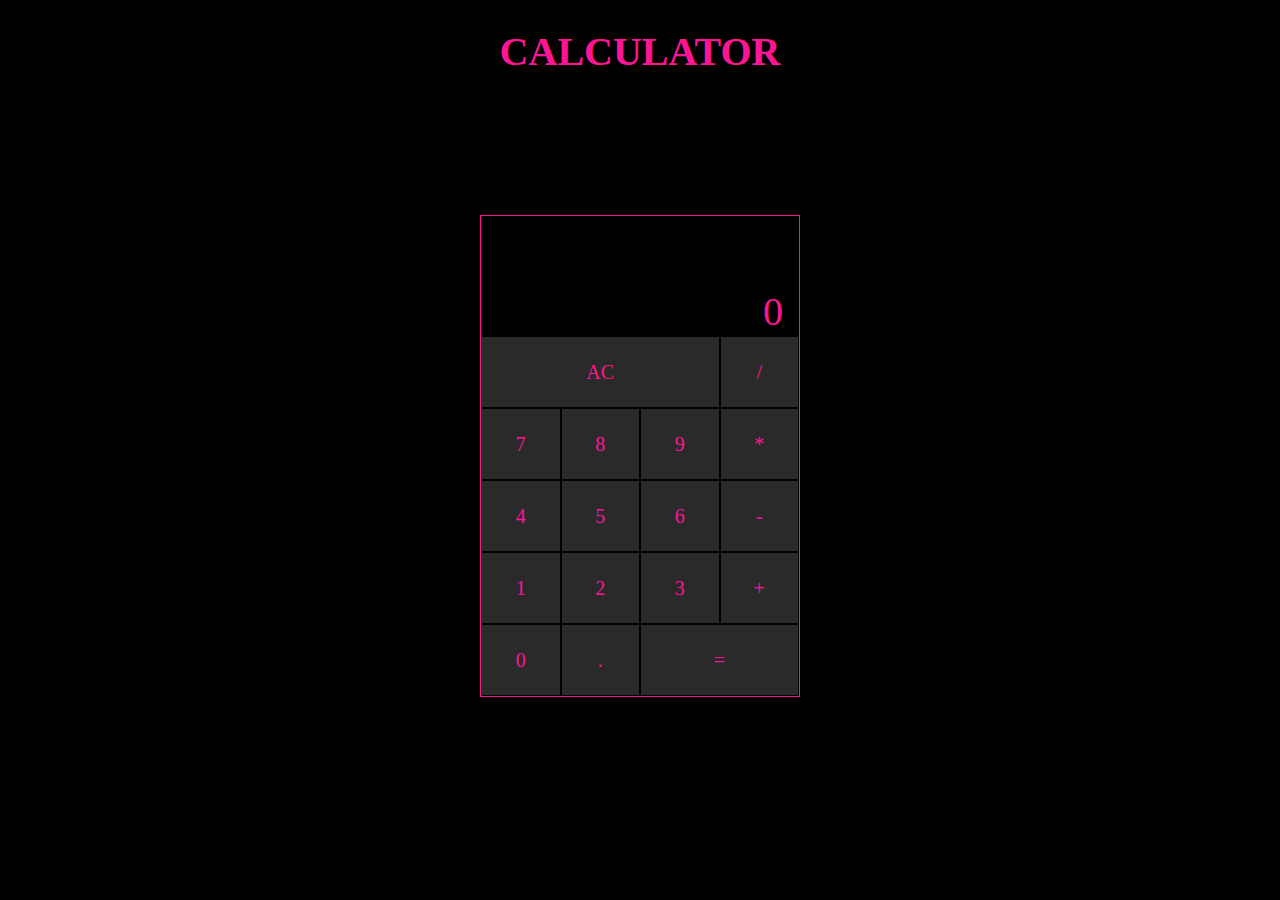
<file: index.html>
<html>
    <head>
        <title>CALCULATOR</title>
        <link rel="stylesheet"  href="calculator.css">
     
    </head>
    <body>
        <h1>CALCULATOR</h1>
        <div class="container">
            <table cellspacing='0'>
                <tr>
                    <td colspan="4"  id="input_label" >0
                    </td>
                </tr>
                <tr>
                    <td colspan="3" ><button onclick="push_btn(this);">AC</button>
                    </td>
                    <td><button onclick="push_btn(this);">/</button>
                    </td>
                </tr>
                <tr>
                    <td><button onclick="push_btn(this);">7</button>
                    </td>
                    <td><button onclick="push_btn(this);">8</button>
                    </td>
                    <td><button onclick="push_btn(this);">9</button>
                    </td>
                    <td><button onclick="push_btn(this);">*</button>
                    </td>
                </tr>
                <tr>
                    <td><button onclick="push_btn(this);">4</button>
                    </td>
                    <td><button onclick="push_btn(this);">5</button>
                    </td>
                    <td><button onclick="push_btn(this);">6</button>
                    </td>
                    <td><button onclick="push_btn(this);">-</button>
                    </td>
                </tr>
                <tr>
                    <td><button onclick="push_btn(this);">1</button>
                    </td>
                    <td><button onclick="push_btn(this);">2</button>
                    </td>
                    <td><button onclick="push_btn(this);">3</button>
                    </td>
                    <td><button onclick="push_btn(this);">+</button>
                    </td>
                </tr>
                <tr>
                    <td><button onclick="push_btn(this);">0</button>
                    </td>
                    <td><button onclick="push_btn(this);">.</button>
                    </td>
                    <td colspan="2" ><button onclick="push_btn(this);">=</button>
                    </td>
                </tr>
            </table>
            
        </div>
    
    <script src="calculator.js"></script>
    
   
    
    </body>

</html>
</file>
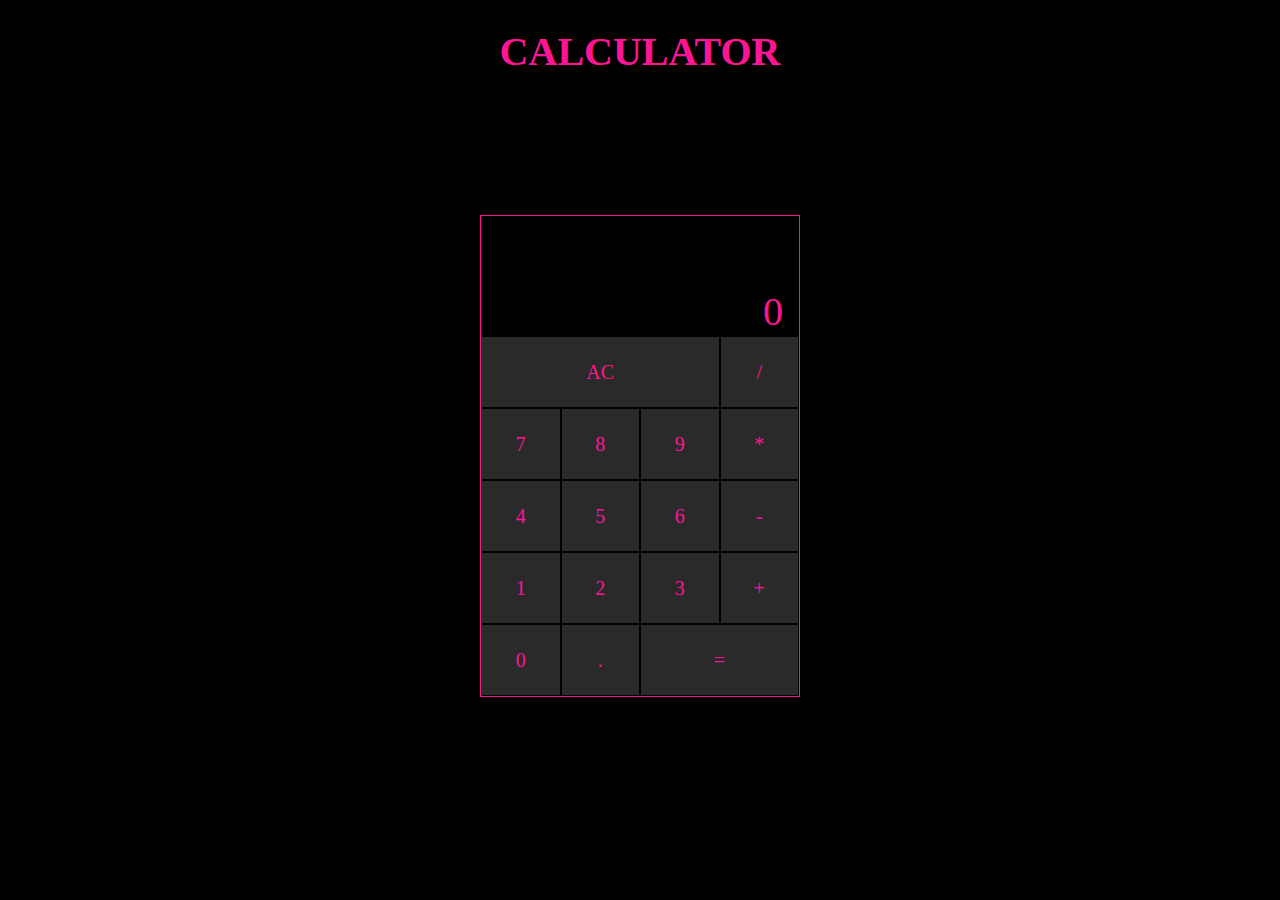
<file: claculator.html>
<html>
    <head>
        <title>CALCULATOR</title>
        <link rel="stylesheet"  href="calculator.css">
     
    </head>
    <body>
        <h1>CALCULATOR</h1>
        <div class="container">
            <table cellspacing='0'>
                <tr>
                    <td colspan="4"  id="input_label" >0
                    </td>
                </tr>
                <tr>
                    <td colspan="3" ><button onclick="push_btn(this);">AC</button>
                    </td>
                    <td><button onclick="push_btn(this);">/</button>
                    </td>
                </tr>
                <tr>
                    <td><button onclick="push_btn(this);">7</button>
                    </td>
                    <td><button onclick="push_btn(this);">8</button>
                    </td>
                    <td><button onclick="push_btn(this);">9</button>
                    </td>
                    <td><button onclick="push_btn(this);">*</button>
                    </td>
                </tr>
                <tr>
                    <td><button onclick="push_btn(this);">4</button>
                    </td>
                    <td><button onclick="push_btn(this);">5</button>
                    </td>
                    <td><button onclick="push_btn(this);">6</button>
                    </td>
                    <td><button onclick="push_btn(this);">-</button>
                    </td>
                </tr>
                <tr>
                    <td><button onclick="push_btn(this);">1</button>
                    </td>
                    <td><button onclick="push_btn(this);">2</button>
                    </td>
                    <td><button onclick="push_btn(this);">3</button>
                    </td>
                    <td><button onclick="push_btn(this);">+</button>
                    </td>
                </tr>
                <tr>
                    <td><button onclick="push_btn(this);">0</button>
                    </td>
                    <td><button onclick="push_btn(this);">.</button>
                    </td>
                    <td colspan="2" ><button onclick="push_btn(this);">=</button>
                    </td>
                </tr>
            </table>
            
        </div>
    
    <script src="calculator.js"></script>
    
   
    
    </body>

</html>
</file>
<file: calculator.css>
*{
    
    font-family: cursive;
    color: deeppink
}

body{
    background-color: black;
}
h1{
    text-align: center;
    padding: 20px;
    font-size:40px;
}
.container{
    width:320px;

    margin: 120px auto;
}

table{
    width: 100%;
    border: 1px solid deeppink;
}

td{
    width: 25%;
}

button{
    width: 100%;
    height: 70px;
    font-size:20px;
    background-color: #2a2a2a;
    border: none;
}

#input_Label{
    height: 120px;
    font-size: 40px;
    vertical-align:bottom;
    text-align: right;
    padding-right: 16px;
    
    
}
</file>
